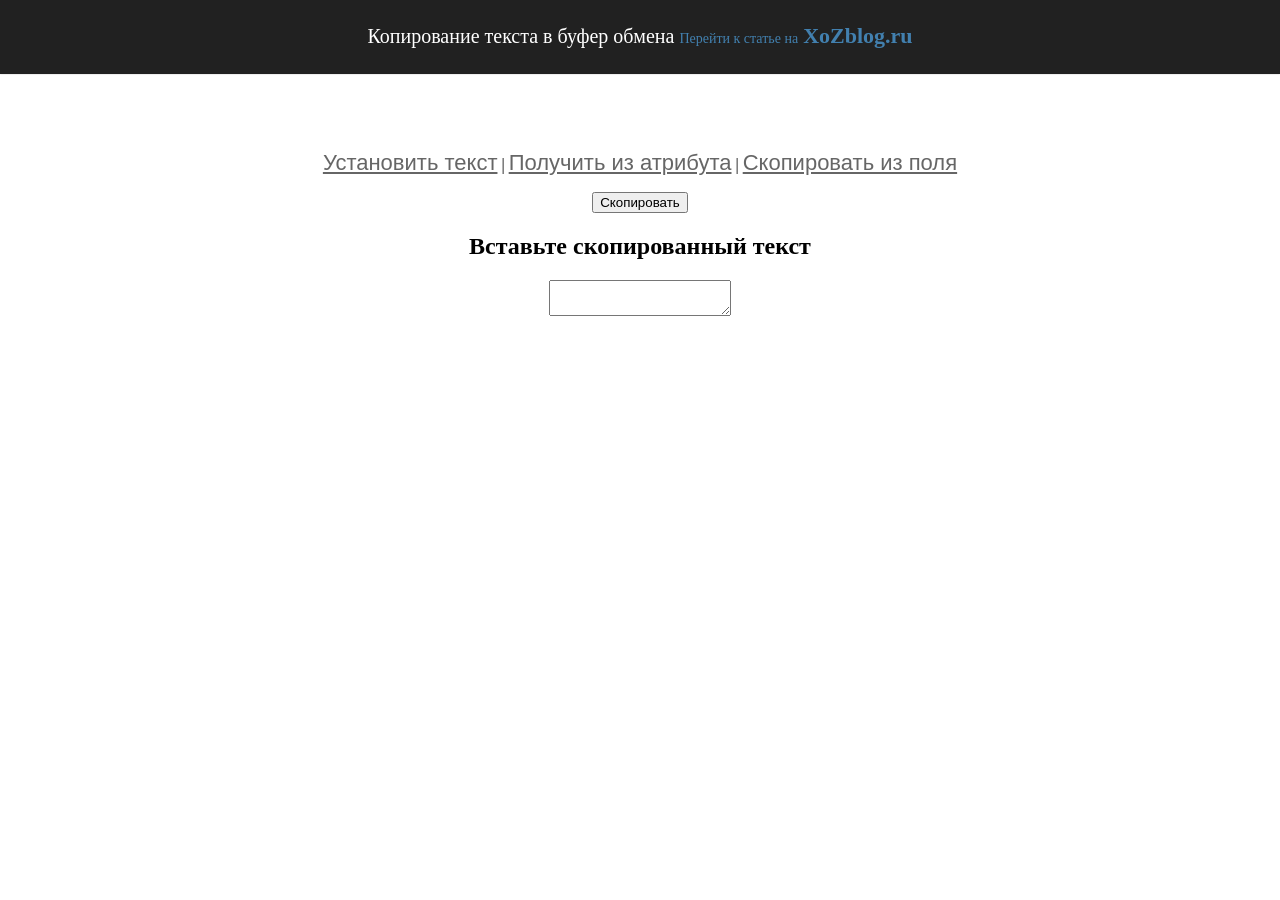
<file: notmyscripts/ZeroClipboard/index.html>
<html>
<head>
<meta charset=utf-8 />
<meta name="description" content="description">
<title>Копирование текста в буфер обмена средствами jQuery, вариант 1 | XoZblog - Demo</title>
<link rel="stylesheet" type="text/css" media="screen" href="style.css"/>
<link rel="stylesheet" type="text/css" media="screen" href="header.css"/>
<script src="jquery.js"></script>
<script src="ZeroClipboard.js"></script>
<script src="main.js"></script>
</head>
<body>
<header>
<p>Копирование текста в буфер обмена <a href="http://xozblog.ru/2014/03/jquery-copy-clipboard/" class="stuts">Перейти к статье на<span>XoZblog.ru</span></a></p>
</header>
  	<center>
  		<nav><a href="index.html">Установить текст</a> | <a href="index1.html">Получить из атрибута</a> | <a href="index2.html">Скопировать из поля</a></nav>
  		<p>
    		<button id="click-to-copy">Скопировать</button>
    		<h2>Вставьте скопированный текст</h2>
    		<textarea></textarea>
    	</p>
	</center>
</body>
</html>
</file>
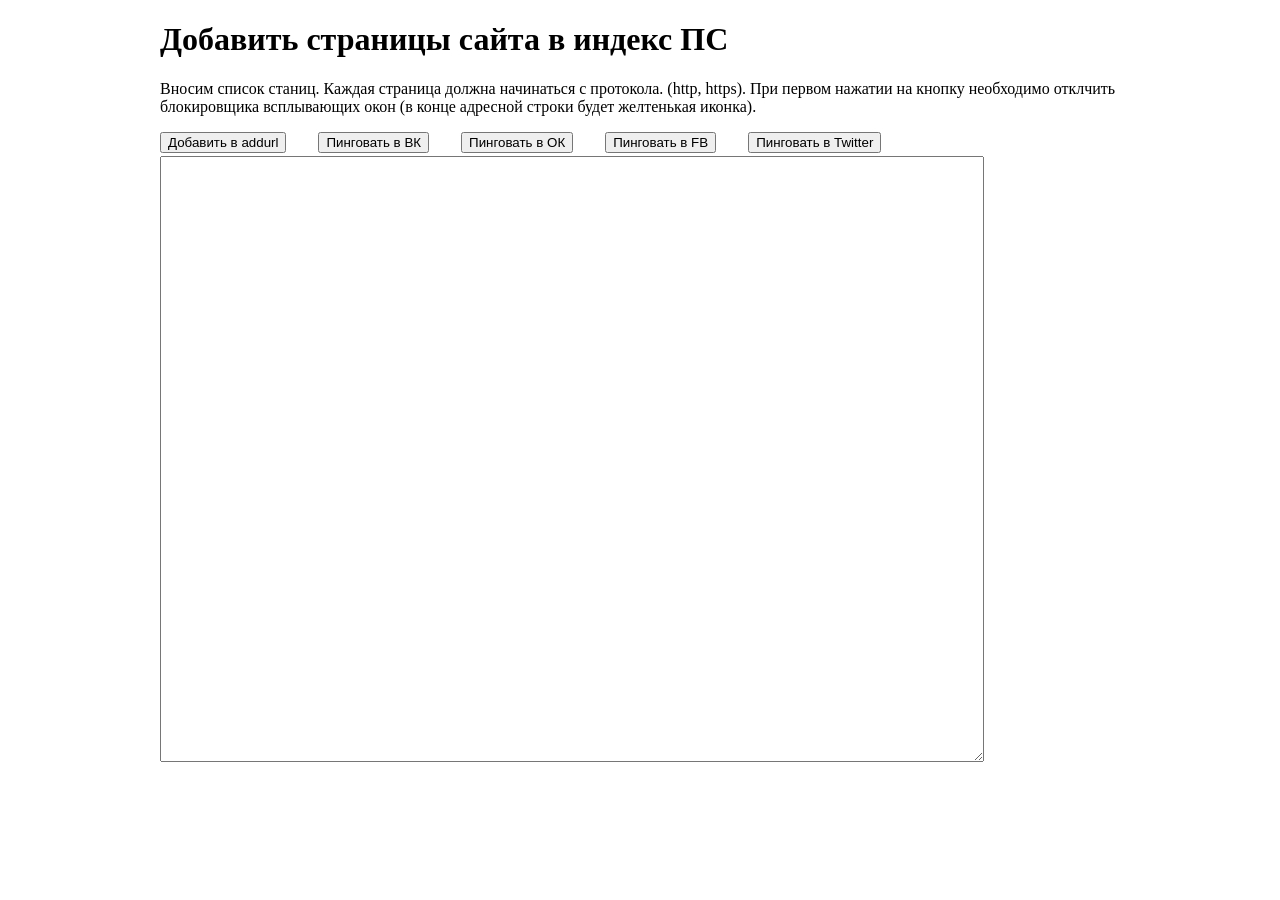
<file: html/addurl.html>
<!DOCTYPE html>
<html lang="ru">

<head>
    <meta charset="UTF-8">
    <title>Add URL</title>
    <link rel="stylesheet" href="loader.css">
    <link rel="stylesheet" href="addurl.css">

</head>

<body>
    <div class="wrap">
        <h1>Добавить страницы сайта в индекс ПС</h1>
        <p class="hint">Вносим список станиц. Каждая страница должна начинаться с протокола. (http, https). При первом нажатии на кнопку необходимо отклчить блокировщика всплывающих окон (в конце адресной строки будет желтенькая иконка).</p>
        <div class="buttons">
            <button id="yandexAddURL">Добавить в addurl</button>
            <button id="vkontakte">Пинговать в ВК</button>
            <button id="odnoklassniki">Пинговать в ОК</button>
            <button id="facebook">Пинговать в FB</button>
            <button id="twitter">Пинговать в Twitter</button>
        </div>
        <div class="main">
            <div class="left">
                <textarea name="urls" id="urls" cols="100" rows="40"></textarea>
            </div>
            <div class="right">
                <div id="errors">

                </div>
                <div id="statistic" style="display:none">
                    <div class="all-count-block">
                        Всего ссылок: <span id="all-count-number"></span>
                    </div>
                    <div class="rest-count-block">
                        Осталось: <span id="rest-count-number" class="blink"></span>
                    </div>
                    <div id="floatingBarsG" style="margin:30px 0">
                        <div class="blockG" id="rotateG_01"></div>
                        <div class="blockG" id="rotateG_02"></div>
                        <div class="blockG" id="rotateG_03"></div>
                        <div class="blockG" id="rotateG_04"></div>
                        <div class="blockG" id="rotateG_05"></div>
                        <div class="blockG" id="rotateG_06"></div>
                        <div class="blockG" id="rotateG_07"></div>
                        <div class="blockG" id="rotateG_08"></div>
                    </div>
                    <button id="stop">Плавненько<br />остановить</button>
                </div>
            </div>

        </div>

        <script type="text/javascript" src="addurl.js"></script>

    </div>
</body>

</html>
</file>
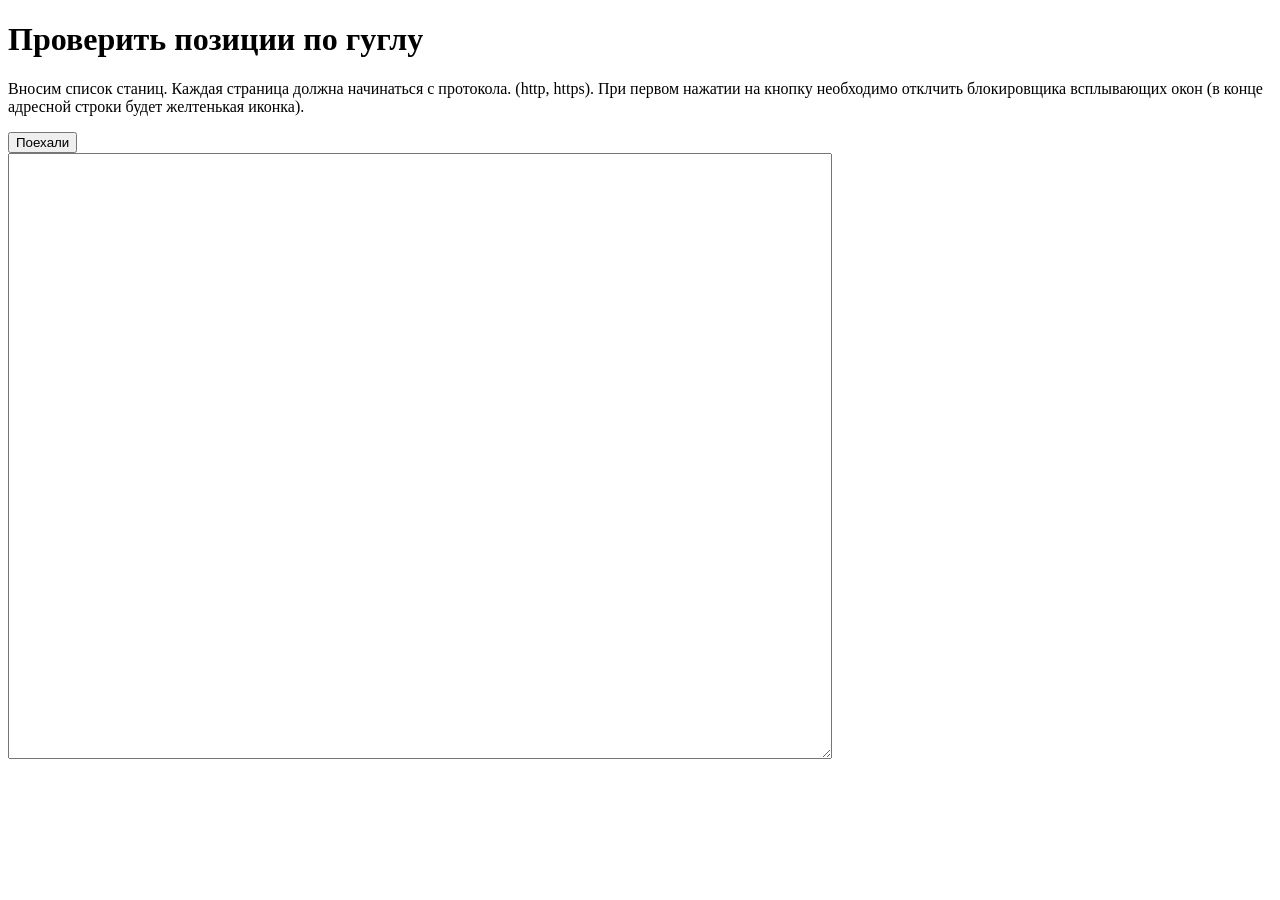
<file: html/checkGoogleSERP.html>
<!DOCTYPE html>
<html lang="ru">

<head>
    <meta charset="UTF-8">
    <title>Проверить позиции по гуглу</title>

</head>
<body>
    <div class="wrap">
        <h1>Проверить позиции по гуглу</h1>
        <p class="hint">Вносим список станиц. Каждая страница должна начинаться с протокола. (http, https). При первом нажатии на кнопку необходимо отклчить блокировщика всплывающих окон (в конце адресной строки будет желтенькая иконка).</p>
        <div class="buttons">
            <button id="go">Поехали</button>
        </div>
        <div class="main">
            <div class="left">
                <textarea name="urls" id="urls" cols="100" rows="40"></textarea>
            </div>
            <div class="right">

            </div>

        </div>

        <script type="text/javascript" src="checkGoogleSERP.js"></script>

    </div>
</body>

</html>
</file>
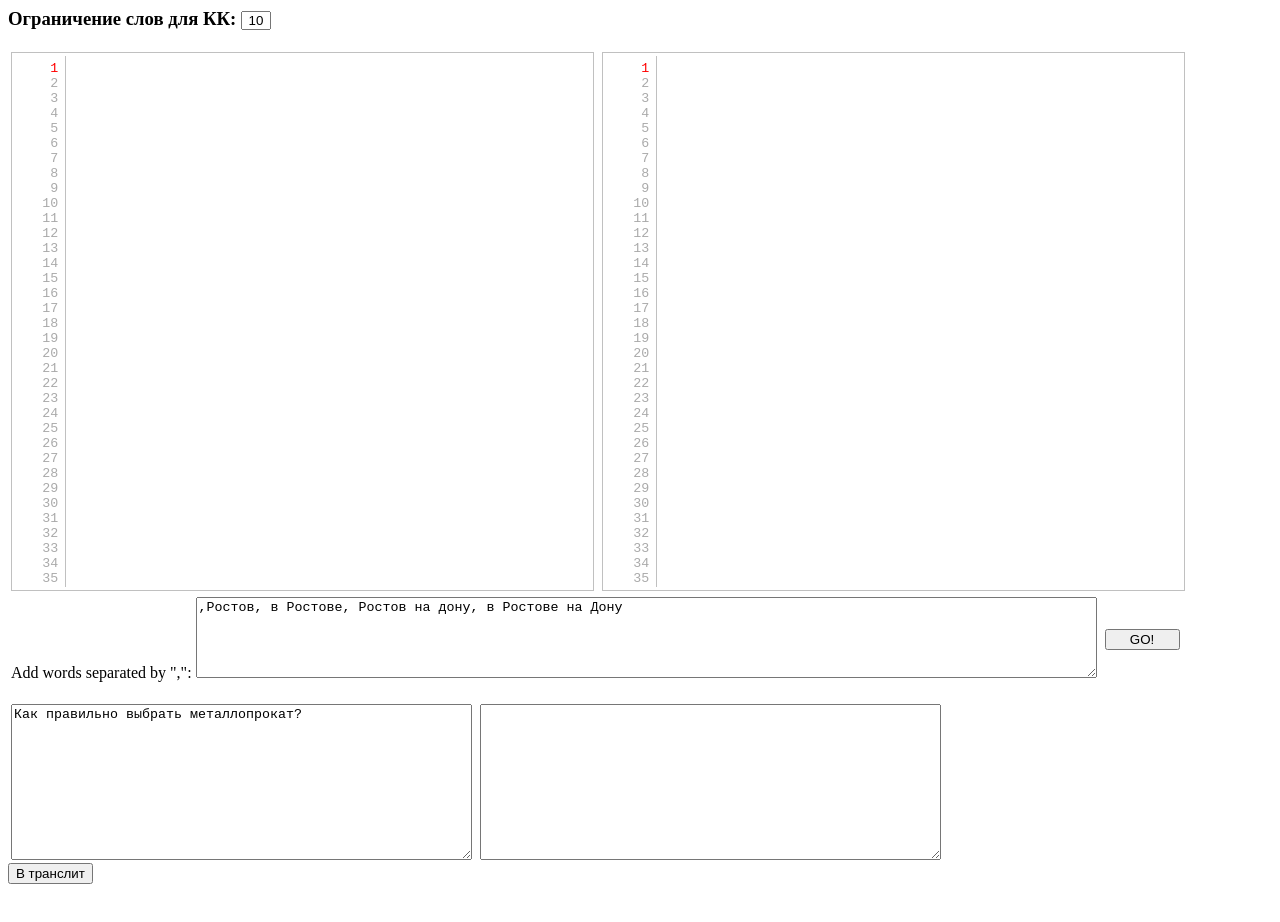
<file: html/termPlusWord.html>
<html>

<head>
    <title>Term plus word</title>
    <meta charset="utf-8">
    <link rel="stylesheet" href="jquery-linedtextarea/jquery-linedtextarea.css">
    <link rel="stylesheet" href="termPW.css">

    <script src="../notmyscripts/jquery.js"></script>
    <script src="jquery-linedtextarea/jquery-linedtextarea.js"></script>
</head>

<body>
    <h3 id="delEmptyLines"class="blink1 hide">Удалите пустые строки!</h3>
    <h3 id="errorMessage" class="blink1 hide">Добавляемые слова встречаются в строках:<span id="errorLines"></span></h3>
    <h3>Ограничение слов для КК: <input type="text" id="kkMaxWord" value="10" style="width: 30px; padding: 0px 5px; text-align: center;">
    <span id="errorMaxWord" class="blink1 hide">Превысили лимит фразы в строках: <span id="errorMaxWordLines" ></span></span> </h3>
    <form action="" name="loandata">
        <table>
            <tr>
                <td>
                    <textarea class="lined" name="terms" cols="70" rows="35"></textarea>
                </td>
                <td></td>
                <td>
                    <textarea class="lined" id="termsResult" cols="70" rows="35"></textarea>
                </td>
            </tr>
        </table>
        <table>
            <tr>
                <td>Add words separated by ",":
                    <textarea cols="110" rows="5" type="text" name="addWord">,Ростов, в Ростове, Ростов на дону, в Ростове на Дону</textarea>
                </td>
                <td></td>
                <td style='border:solid 0px; width:75px;'>
                    <input style="height:100%; width:100%" size="50" type="button" id="goButton" value="GO!">
                </td>
            </tr>
        </table>
    </form>
    <table>
        <tr>
            <td>
                <textarea id="transSource" cols="55" rows="10">Как правильно выбрать металлопрокат?</textarea>
            </td>
            <td></td>
            <td>
                <textarea id="transResult" cols="55" rows="10"></textarea>
            </td>
        </tr>
    </table>
    <input style="margin-bottom:30px/*height:100%; width:100%*/" type="button" id="transBtn" value="В транслит">

    <script type="text/javascript" src="tpwscript.js"></script>
</body>
</html>
</file>
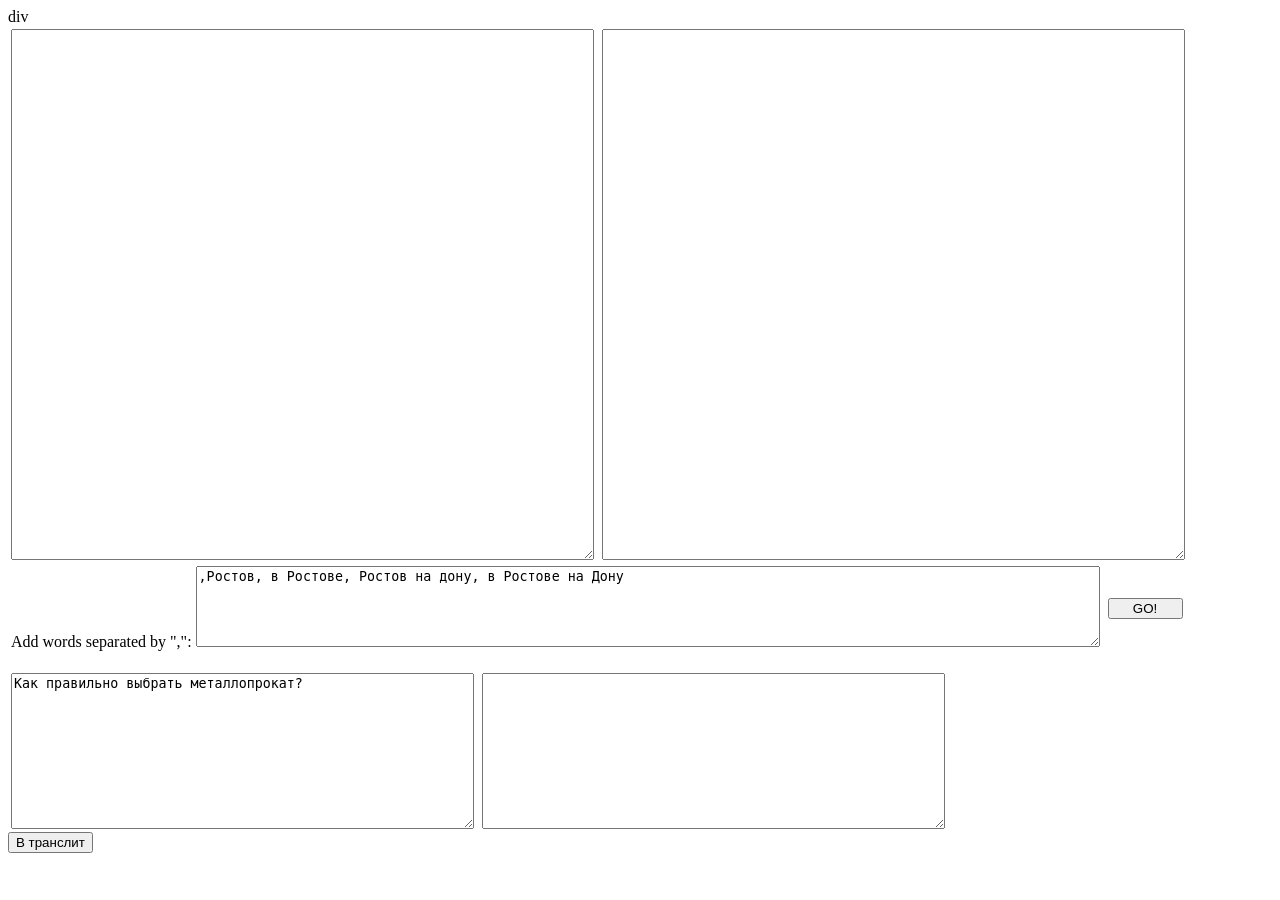
<file: html/translit.html>
<html>
	<head>
	<title>Term plus word</title>
		<meta charset = "utf-8">
	</head>
	<body>
			<script type="text/javascript">

function adding( ) {
	function replaceAll(find, replace, str) {
  return str.replace(new RegExp(find, 'g'), replace);
}
var terms = document.loandata.terms.value;
var addWords = document.loandata.addWord.value;
var termsResult = document.getElementById("termsResult");
termsResult.value = ''; 
addWords = replaceAll(', ', ',',addWords);
var spliter = ",";
var arr = terms.split("\n");
var words = addWords.split(spliter);

for (j = 0; j < words.length; j++) 
{
	for (i = 0; i<arr.length; i++)
	{
		while(arr[i][arr[i].length -1] == " ")
		{
			arr[i] = arr[i].substring(0, arr[i].length - 1);
		}
		termsResult.value += arr[i].toLowerCase() + " " + words[j].toLowerCase() + "\n";
	}
	if (j < words.length -1) termsResult.value += j + "00000000000000000000000000000000000000000000000\n";
}
}

function traslit(text) {
text = text.toLowerCase();
	var transl=new Array();
	transl['а']='a';
	transl['б']='b';
	transl['в']='v';
	transl['г']='g';
	transl['д']='d';
	transl['е']='e';
	transl['ё']='yo';
	transl['ж']='zh';
	transl['з']='z';
	transl['и']='i';
	transl['й']='j';
	transl['к']='k';
	transl['л']='l';
	transl['м']='m';
	transl['н']='n';
	transl['о']='o';
	transl['п']='p';
	transl['р']='r';
	transl['с']='s';
	transl['т']='t';
	transl['у']='u';
	transl['ф']='f';
	transl['х']='h';
	transl['ц']='c';
	transl['ч']='ch';
	transl['ш']='sh';
	transl['щ']='shch';
	transl['ъ']='';
	transl['ы']='y';
	transl['ь']='';
	transl['э']='eh';
	transl['ю']='yu';
	transl['я']='ya';
	transl[' ']='_';
	transl['\n']='\n';
	

	var result='';
	for(var i=0;i<text.length;i++) {
		if(transl[text[i]]!=undefined) { result+=transl[text[i]];}
		else { /*result+=text[i];*/ }
	}
	return result;
}

function trans() {
var text = document.getElementById('transSource').value;
while(text[text.length -1] == " ")
		{
			text = text.substring(0, text.length - 1);
		}
document.getElementById('transResult').value = traslit(text);
}


</script>
div
		<form action="" name="loandata">
			<table>
				<tr><td><textarea name="terms" cols="70" rows="35"></textarea></td>
					<td></td>
					<td><textarea id="termsResult" cols="70" rows="35"></textarea></td>
				</tr>
			</table>
			<table>
				<tr>
					<td>Add words separated by ",": 
						<textarea cols="110" rows="5" type="text" name="addWord" >,Ростов, в Ростове, Ростов на дону, в Ростове на Дону</textarea></td>
					<td></td>
					<td style='border:solid 0px; width:75px;'><input  style="height:100%; width:100%" size="50" type="button" id="goButton" value="GO!" onclick="adding( );"></td>
				</tr>
			</table>
		</form>
		
		<table>
				<tr><td><textarea id="transSource" cols="55" rows="10">Как правильно выбрать металлопрокат?</textarea></td>
					<td></td>
					<td><textarea id="transResult" cols="55" rows="10"></textarea></td>
				</tr>
			</table>
			<input  style="margin-bottom:30px/*height:100%; width:100%*/" type="button" id="transBtn" value="В транслит" onclick="trans();"></td>
	</body>
</html>
</file>
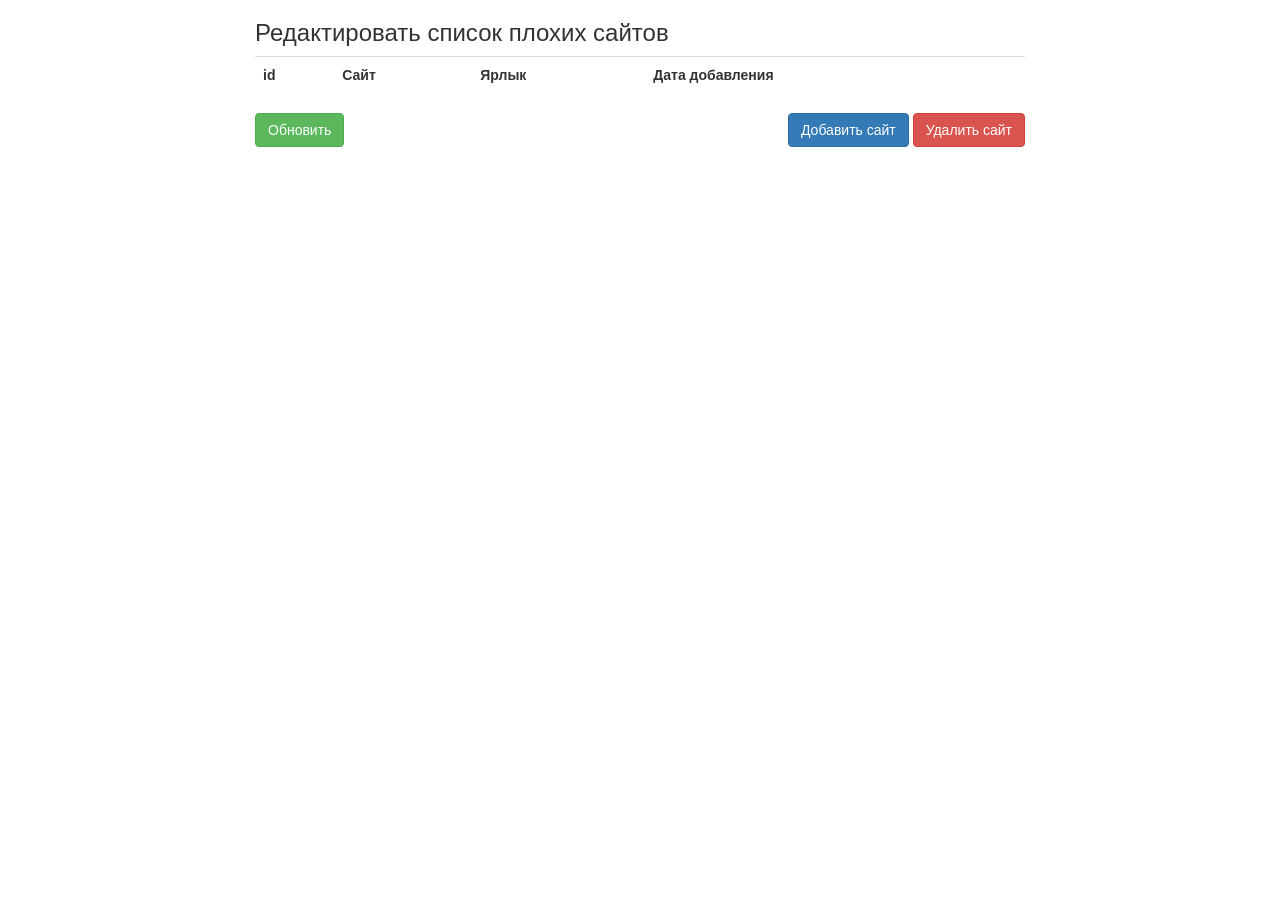
<file: options/options.html>
<!DOCTYPE html>
<html>

<head>
    <title>Настройка Seo Scripts</title>

    <link rel="stylesheet" href="bootstrap.min.css">
    <script src="../notmyscripts/jquery.js"></script>
    <script src="../notmyscripts/bootstrap.min.js"></script>
    <script src="options.js"></script>
    <style>
        .container {
            max-width: 800px;
        }
    </style>
</head>


<body>
    <div class="container">
        <h3>Редактировать список плохих сайтов</h3>
        <table class="table" id="badHostTable">
            <tbody>
                <tr>
                    <th>id</th>
                    <th>Сайт</th>
                    <th>Ярлык</th>
                    <th>Дата добавления</th>

                </tr>
            </tbody>
        </table>
        <button type="button" class="btn btn-success" id="updateBadHost">Обновить</button>
        <span style="    float: right;">
        <button type="button" data-toggle="modal" data-target="#addSiteModal" class="btn btn-primary">Добавить сайт</button>
        <button type="button" data-toggle="modal" data-target="#deleteSiteModal" class="btn btn-danger">Удалить сайт</button>
        </span>

    </div>



    <div class="modal fade" id="addSiteModal">
        <div class="modal-dialog">
            <div class="modal-content">
                <form action="http://strikerdeveloper.myjino.ru/badHosts.php" method="post">
                    <div class="modal-header">
                        <button type="button" class="close" data-dismiss="modal" aria-hidden="true">&times;</button>
                        <h4 class="modal-title">Заявка на добавление сайта</h4>
                    </div>
                    <div class="modal-body">

                        <div>
                            <input type="hidden" name="action" value="add">
                            <h3>Заявка на добавление сайта</h3>
                            <div class="form-group">
                                <label for="hostname">Сайт (без http и слешей)</label>
                                <textarea name="hostname" class="form-control" placeholder="Например: google.com"></textarea>
                            </div>
                            <div class="form-group">
                                <label for="comment">Комментарий</label>
                                <input name="comment" type="text" class="form-control">
                            </div>
                            <div class="form-group">
                                <label for="email">E-Mail</label>
                                <input name="email" type="email" class="form-control">
                            </div>


                        </div>

                    </div>
                    <div class="modal-footer">
                        <button type="button" class="btn btn-default" data-dismiss="modal">Отмена</button>
                        <button type="submit" class="btn btn-primary">Отправить заявку</button>
                    </div>
                </form>
            </div>
            <!-- /.modal-content -->
        </div>
        <!-- /.modal-dialog -->
    </div>
    <!-- /.modal -->

    <div class="modal fade" id="deleteSiteModal">
        <div class="modal-dialog">
            <div class="modal-content">
                <form action="http://strikerdeveloper.myjino.ru/badHosts.php" method="post">
                    <div class="modal-header">
                        <button type="button" class="close" data-dismiss="modal" aria-hidden="true">&times;</button>
                        <h4 class="modal-title">Заявка на удаление сайта</h4>
                    </div>
                    <div class="modal-body">

                        <div>
                            <input type="hidden" name="action" value="delete">
                            <div class="form-group">
                                <label for="siteID">id</label>
                                <input name="siteID" width="100" class="form-control" type="text">
                            </div>
                            <div class="form-group">
                                <label for="comment">Причина</label>
                                <input name="comment" type="text" class="form-control">
                            </div>
                            <div class="form-group">
                                <label for="email">E-Mail</label>
                                <input name="email" type="email" class="form-control">
                            </div>
                        </div>

                    </div>
                    <div class="modal-footer">
                        <button type="button" class="btn btn-default" data-dismiss="modal">Отмена</button>
                        <button type="submit" class="btn btn-primary">Отправить заявку</button>
                    </div>
                </form>
            </div>
            <!-- /.modal-content -->
        </div>
        <!-- /.modal-dialog -->
    </div>
    <!-- /.modal -->
</body>

</html>
</file>
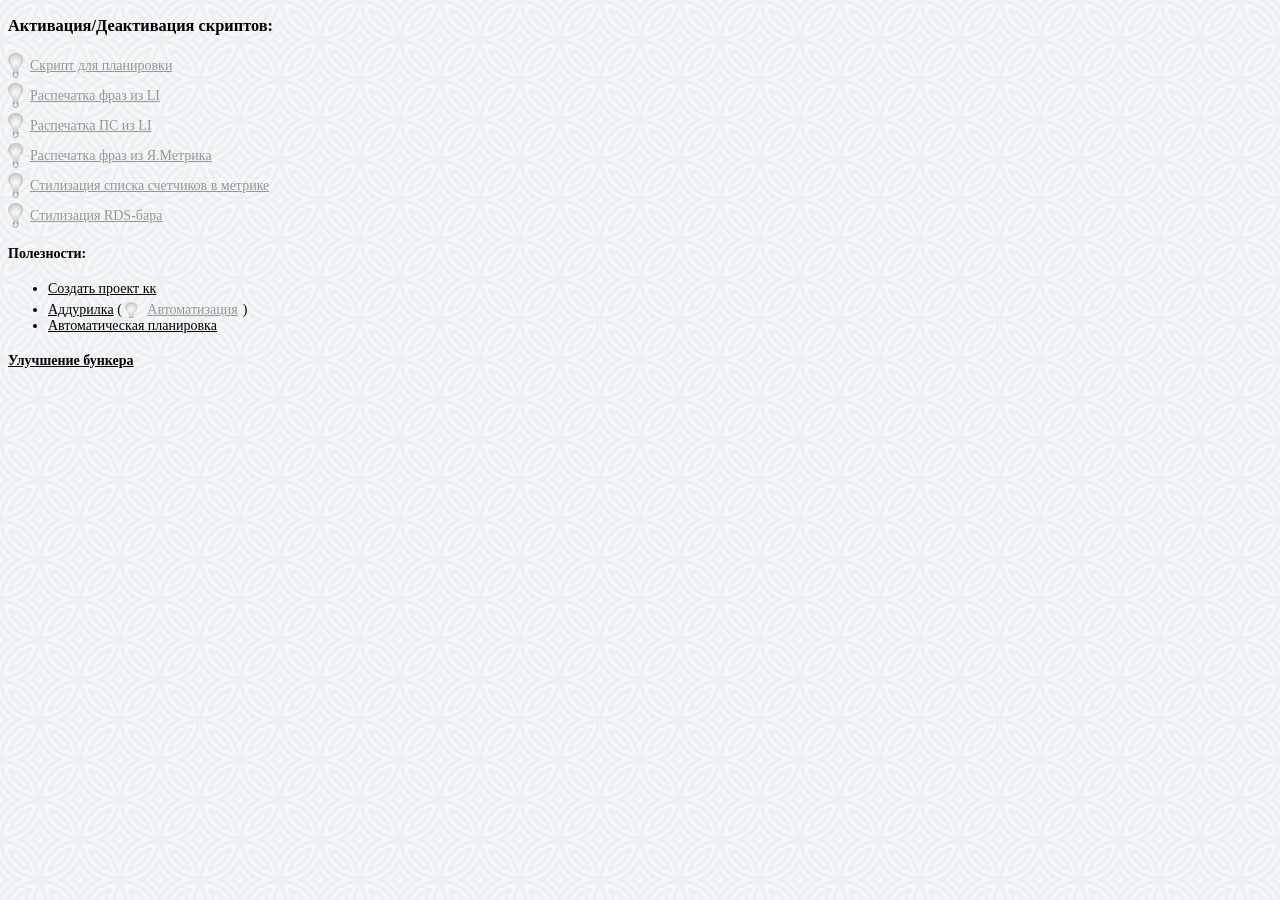
<file: popup/popup.html>
<!DOCTYPE html>
<html>

<head>
    <meta charset="UTF-8">
    <link rel="stylesheet" href="popup.css">
    <script src="../notmyscripts/jquery.js"></script>

    <title>Seo Scripts</title>
</head>

<body style="">
    <main style="width:300px;">
        <h3>Активация/Деактивация скриптов:</h3>

        <input name="planirovka" id="planirovka" type="checkbox" class="checkbox-activation">
        <label for="planirovka">Скрипт для планировки</label>

        <input name="LIphrases" id="LIphrases" type="checkbox" class="checkbox-activation">
        <label for="LIphrases">Распечатка фраз из LI</label>


        <input name="LISearchSistem" id="LISearchSistem" type="checkbox" class="checkbox-activation">
        <label for="LISearchSistem">Распечатка ПС из LI</label>

        <input name="YaMphrases" id="YaMphrases" type="checkbox" class="checkbox-activation">
        <label for="YaMphrases">Распечатка фраз из Я.Метрика</label>

        <input name="metrikaList" id="metrikaList" type="checkbox" class="checkbox-activation">
        <label for="metrikaList">Стилизация списка счетчиков в метрике</label>

        <input name="rdsStyles" id="rdsStyles" type="checkbox" class="checkbox-activation">
        <label for="rdsStyles">Стилизация RDS-бара</label>



        <!--  - <span style="font-size:12px; color:red">временно не работает</span> -->
        <h4>Полезности:</h4>
        <ul>
            <li><a target="__blank" href="../html/termPlusWord.html">Создать проект кк</a></li>

            <li><a target="__blank" href="../html/addurl.html">Аддурилка</a>
                (<input name="addurlAutofocus" id="addurlAutofocus" type="checkbox" class="checkbox-activation">
                <label style="
                display: inline-block;
                background-size: 12.5px;
                line-height: inherit;
                vertical-align: initial;
                height: inherit;
                " for="addurlAutofocus">Автоматизация</label>)
            </li>

            <li><a target="__blank" href="../html/autoPlanirovka/autoPlanirovka.html">Автоматическая планировка</a></li>

        </ul>
        <h4 id="bunkerTitle">Улучшение бункера</h4>
        <div id="bunkerTogglesPanel" class=" hide">
            <input name="topPagination" id="topPagination" type="checkbox" class="checkbox-activation">
            <label for="topPagination">Добавить верхню пагинацию</label>

            <input name="max-font-size" id="max-font-size" type="checkbox" class="checkbox-activation">
            <label for="max-font-size">Адекватный размер шрифта</label>

            <!--
        <span>Сжать бункер</span>
        <input name="squeeze" id="squeeze" type="checkbox" class="checkbox-activation">
        <br>
-->
            <p>
                <label>Для работы следующей функции необходимо указать логин в бункере -
                    <input name="bunLogin" id="bunLogin" type="text" maxlength="15" placeholder="Ваш логин" pattern="[a-z|A-Z|0-9]+">
                </label>
            </p>

            <input name="dopLinks" id="dopLinks" type="checkbox" class="checkbox-activation">
            <label for="dopLinks">Доп ссылки</label>

            <input name="dopLinksTop" id="dopLinksTop" type="checkbox" class="checkbox-activation">
            <label for="dopLinksTop">Доп ссылки вверху</label>
        </div>
    </main>
    <button id="cleanBD">Очистить историю</button>
    <script src="popup.js"></script>
</body>

</html>
</file>
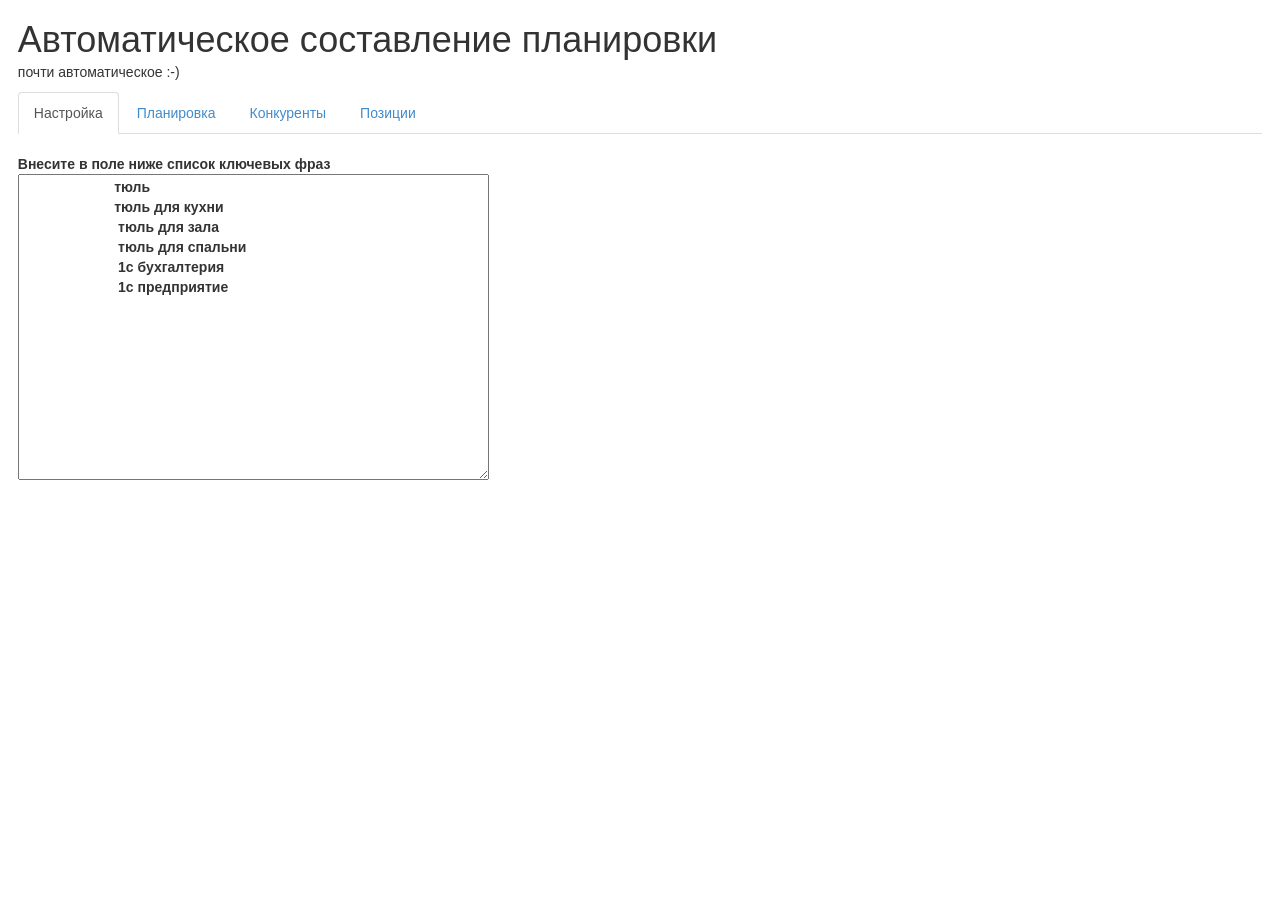
<file: html/autoPlanirovka/autoPlanirovka.html>
<!DOCTYPE html>
<html lang="ru">

<head>
    <meta charset="UTF-8">
    <link rel="stylesheet" href="../../notmyscripts/bootstrap/css/bootstrap.min.css">
    <link rel="stylesheet" href="../../notmyscripts/bootstrap/css/bootstrap-theme.min.css">
    <link rel="stylesheet" href="style.css">


    <title>Автоматическая планировка</title>
</head>

<body>
    <main>
        <h1 style="margin-bottom: 2px;">Автоматическое составление планировки</h1>
        <p style="margin-top: 0px;">почти автоматическое :-)</p>

        <!-- Nav tabs -->
        <ul class="nav nav-tabs">
            <li class="active"><a href="#settings" data-toggle="tab">Настройка</a></li>
            <li><a href="#planirovka" data-toggle="tab">Планировка</a></li>
            <li><a href="#competitors" data-toggle="tab">Конкуренты</a></li>
            <li><a href="#positions" data-toggle="tab">Позиции</a></li>
        </ul>

        <!-- Tab panes -->
        <div class="tab-content">
            <div class="tab-pane active" id="settings">
                <label for="keys">
                    Внесите в поле ниже список ключевых фраз
                    <br>
                    <textarea name="" id="keys" cols="50" rows="15">
                        тюль
                        тюль для кухни
                         тюль для зала
                         тюль для спальни
                         1с бухгалтерия
                         1с предприятие</textarea>
                </label>
            </div>
            <div class="tab-pane container" id="planirovka">
                <button class="btn btn-default" id="go">Поехали!</button>
                <button class="btn btn-default" id="downloadCsv">Скачать csv</button>

                <div class="row">
                    <br>
                    <div class="table-responsive col-lg-8 panel panel-default">
                        <div class="progress progress-striped active" style="display: none">
                            <div class="progress-bar" id="progressbar" role="progressbar" aria-valuenow="45" aria-valuemin="0" aria-valuemax="100" style="width: 0%">
                                <span class="sr-only">45% Complete</span>
                            </div>
                        </div>

                        <table id="planTable" class="planTable table table-hover">
                            <tr>
                                <!--                                <th>№</th>-->
                                <th>Фраза</th>
                                <th>Доп. слова</th>
                                <th>К/Нк</th>
                                <th>Гл/Вн</th>
                                <th class="issue"><span class="glyphicon glyphicon-search"></span></th>
                            </tr>
                            <tbody id="planTable_dad"></tbody>
                        </table>


                    </div>



                    <div class="issueView col-lg-4">

                    </div>
                </div>
            </div>
            <div class="tab-pane" id="competitors">
                <div class="container" id="competitors-block">
<!--
                    <div class="row concurent">


                        <div class="col-md-2 ">xer.ru</div>
                           <div class="col-md-10">
                            <table class="table table-hover ">
                                <tr>
                                    <td>
                                        /fda
                                    </td>
                                    <td>
                                        ваыаыв - 1
                                        <br> ваыаыв - 1
                                        <br> ваыаыв - 1
                                        <br>
                                    </td>
                                </tr>
                                <tr>
                                    <td>
                                        /fafsdafafaf
                                    </td>
                                    <td>
                                        ваыаыв - 1
                                    </td>

                                </tr>
                                <tr>
                                    <td>
                                        /nvjhudshklfs
                                    </td>
                                    <td>
                                        ваыаыв - 1
                                        <br> ваыаыв - 1
                                        <br>
                                </tr>
                            </table>
                        </div>
                    </div>
-->
                </div>
            </div>
            <div class="tab-pane" id="positions">...</div>
        </div>



        <div class="right">
            <table style="display: none;" id="resultTable">
                <tr>
                    <th>Фраза</th>
                    <th>Жирные слова</th>
                </tr>

            </table>
        </div>

        <div class="clr"></div>


    </main>


    <script src="../../notmyscripts/jquery.js"></script>
    <script src="../../notmyscripts/jquery-ui.js"></script>
    <script src="../../notmyscripts/bootstrap/js/bootstrap.min.js"></script>
    <script src="help_funcs.js"></script>
    <script src="Competitor.class.js"></script>
    <script src="js.js"></script>
</body>

</html>
<!--
аренда экскаватора погрузчика в ростове на дону
аренда экскаватора смена
услуги экскаватора
услуги экскаватора в ростове на дону
услуги экскаватора цена


аренда асфальтоукладчика
аренда асфальтоукладчика в ростове на дону
асфальтоукладчик тротуарный аренда
аренда техника асфальтоукладчик


аренда бульдозера

-->
<!--
                    <div class="container planTable">



                        <div class="row">
                            <div class="col-lg-1 number">№</div>
                            <div class="col-lg-5 phrase">Фраза</div>
                            <div class="col-lg-3 addWords">Доп. слова</div>
                            <div class="col-lg-1 commerce">К/Нк</div>
                            <div class="col-lg-1 internal">Гл/Вн</div>
                            <div class="col-lg-1 issue">Выдача</div>
                        </div>

                    </div>
-->
<!--
        <div class="centr">
            <div class="planTable">
                <header>
                    <div class="number">№</div>
                    <div class="phrase">Фраза</div>
                    <div class="addWords">Доп. слова</div>
                    <div class="commerce">К/Нк</div>
                    <div class="internal">Гл/Вн</div>
                    <div class="issue">Выдача</div>
                </header>

            </div>

            <div class="issueView">

            </div>
        </div>
-->
<!--
        <div class="left">

            <label for="keys">Внесите в поле ниже список ключевых фраз</label>
            <br>
            <textarea name="" id="keys" cols="50" rows="15">1с бухгалтерия 1с предприятие</textarea>

            <br>
            <button id="go">Поехали!</button>
        </div>
-->
</file>
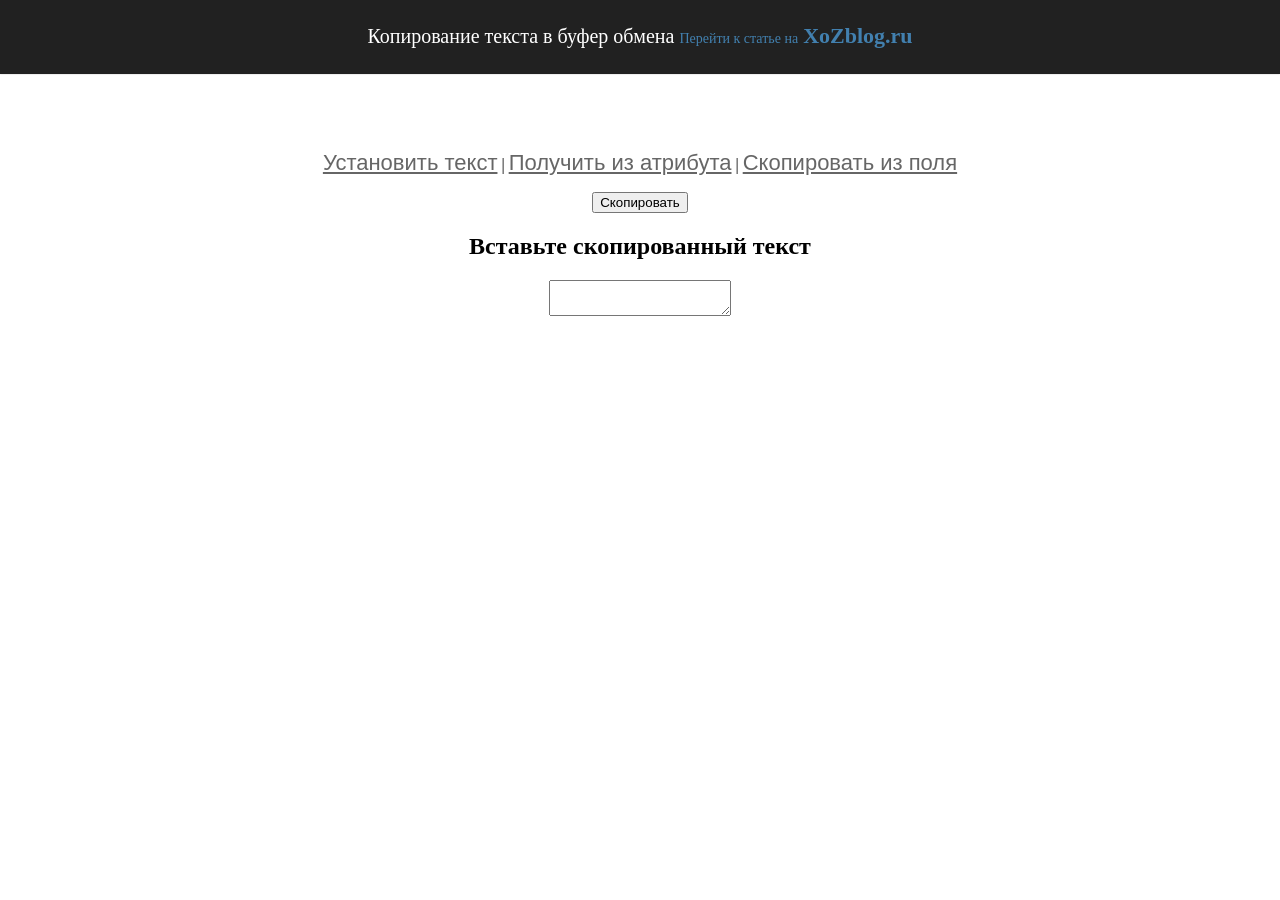
<file: notmyscripts/ZeroClipboard/index1.html>
<html>
<head>
<meta charset=utf-8 />
<meta name="description" content="description">
<title>Копирование текста в буфер обмена средствами jQuery, вариант 2 | XoZblog - Demo</title>
<link rel="stylesheet" type="text/css" media="screen" href="style.css"/>
<link rel="stylesheet" type="text/css" media="screen" href="header.css"/>
<script src="jquery.js"></script>
<script src="ZeroClipboard.js"></script>
<script src="main.js"></script>
</head>
<body>
<header>
<p>Копирование текста в буфер обмена <a href="http://xozblog.ru/2014/03/jquery-copy-clipboard/" class="stuts">Перейти к статье на<span>XoZblog.ru</span></a></p>
</header>
  	<center>
  		<nav><a href="index.html">Установить текст</a> | <a href="index1.html">Получить из атрибута</a> | <a href="index2.html">Скопировать из поля</a></nav>
  		<p>
    		<button id="copy-button" data-clipboard-text="Текст из атрибута!">Скопировать</button>
    		<h2>Вставьте скопированный текст</h2>
    		<textarea></textarea>
    	</p>
	</center>
</body>
</html>
</file>
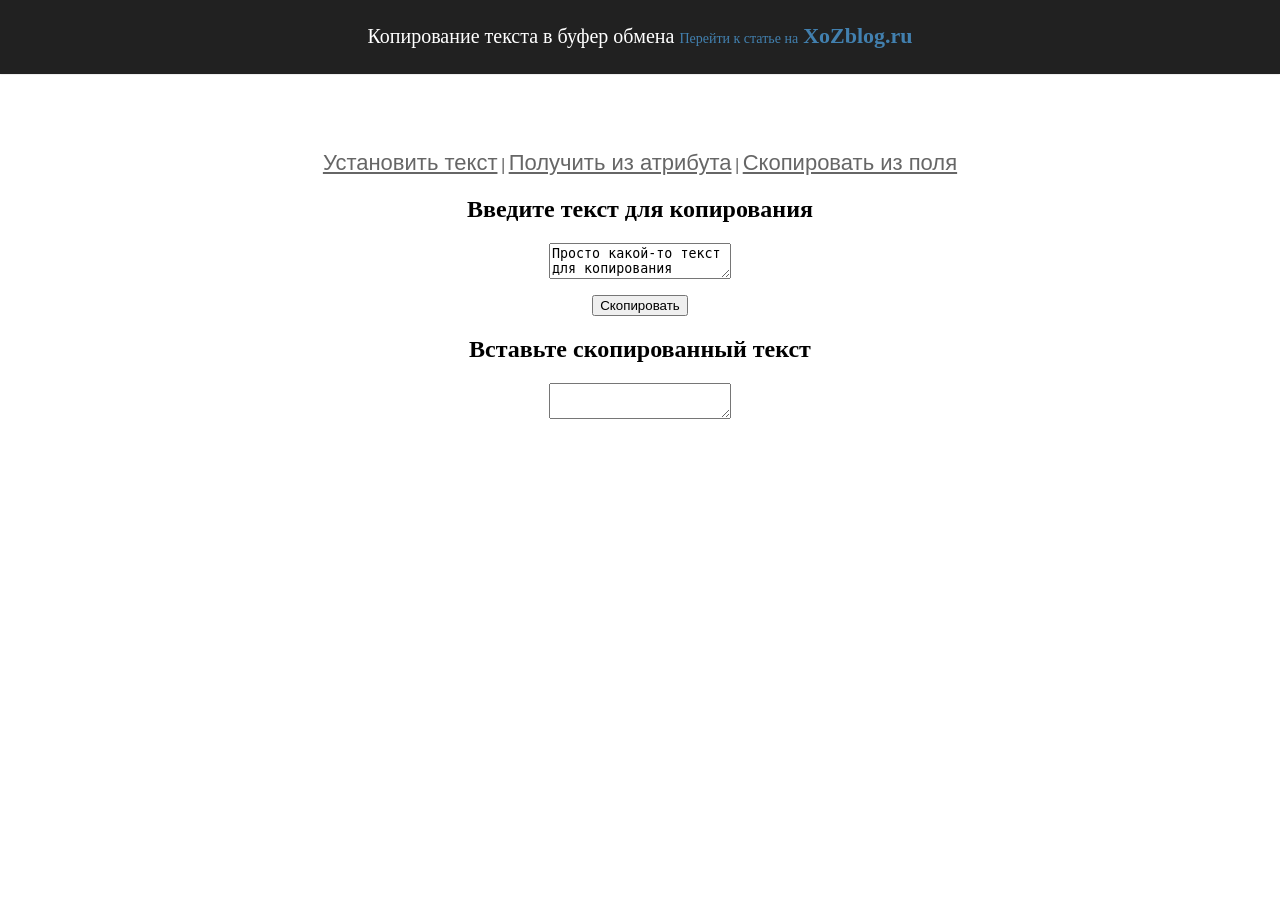
<file: notmyscripts/ZeroClipboard/index2.html>
<html>
<head>
<meta charset=utf-8 />
<meta name="description" content="description">
<title>Копирование текста в буфер обмена средствами jQuery, вариант 3 | XoZblog - Demo</title>
<link rel="stylesheet" type="text/css" media="screen" href="style.css"/>
<link rel="stylesheet" type="text/css" media="screen" href="header.css"/>
<script src="jquery.js"></script>
<script src="ZeroClipboard.js"></script>
<script src="main.js"></script>
</head>
<body>
<header>
<p>Копирование текста в буфер обмена <a href="http://xozblog.ru/2014/03/jquery-copy-clipboard/" class="stuts">Перейти к статье на<span>XoZblog.ru</span></a></p>
</header>
  	<center>
  		<nav><a href="index.html">Установить текст</a> | <a href="index1.html">Получить из атрибута</a> | <a href="index2.html">Скопировать из поля</a></nav>
  		<p>
  			<h2>Введите текст для копирования</h2>
    		<textarea name="clipboard-text" id="clipboard-text">Просто какой-то текст для копирования</textarea>
      </p>
      <p>
    		<button data-clipboard-target="clipboard-text" id="target-to-copy">Скопировать</button>
    		<h2>Вставьте скопированный текст</h2>
    		<textarea></textarea>
    	</p>
	</center>
</body>
</html>
</file>
<file: notmyscripts/ZeroClipboard/style.css>
body {
	margin-top: 150px;
}
nav a {
	font-family: Arial;
	color: #666;
	text-decoration: underline;
	font-size: 22px;
}
nav a:hover {
	color: #000;
}
</file>
<file: notmyscripts/ZeroClipboard/header.css>
header {
      background-color:#212121;
      top:0;
      box-shadow: 0 -1px 2px #111111;
      display:block;
      height:auto;
      left:0;
      position:fixed;
      width:100%;
      z-index:100;
  }
  header p {
      font-size:20px !important;
	  position:relative;
	  display:block;
	  margin:20px 0 20px 0;
      font-family:tahoma;
      font-weight:normal;
	  text-align:center;
      color:#fff;
  }
  header a.stuts,a.stuts:visited{
      border:none;
      text-decoration:none;
      font-family:tahoma;
      color:#4280af;
      font-size:14px;
      line-height:31px;
  }
  header a.stuts:hover {
    color:#fffb89;
  }
  header .stuts span {
      font-size:22px;
      font-weight:bold;
      margin-left:5px;
  }
</file>
<file: html/loader.css>
.blockG {
            position: absolute;
            background-color: rgb(255, 255, 255);
            width: 10px;
            height: 23px;
            border-radius: 8px 8px 0 0;
            -o-border-radius: 8px 8px 0 0;
            -ms-border-radius: 8px 8px 0 0;
            -webkit-border-radius: 8px 8px 0 0;
            -moz-border-radius: 8px 8px 0 0;
            transform: scale(0.4);
            -o-transform: scale(0.4);
            -ms-transform: scale(0.4);
            -webkit-transform: scale(0.4);
            -moz-transform: scale(0.4);
            animation-name: fadeG;
            -o-animation-name: fadeG;
            -ms-animation-name: fadeG;
            -webkit-animation-name: fadeG;
            -moz-animation-name: fadeG;
            animation-duration: 1.2s;
            -o-animation-duration: 1.2s;
            -ms-animation-duration: 1.2s;
            -webkit-animation-duration: 1.2s;
            -moz-animation-duration: 1.2s;
            animation-iteration-count: infinite;
            -o-animation-iteration-count: infinite;
            -ms-animation-iteration-count: infinite;
            -webkit-animation-iteration-count: infinite;
            -moz-animation-iteration-count: infinite;
            animation-direction: normal;
            -o-animation-direction: normal;
            -ms-animation-direction: normal;
            -webkit-animation-direction: normal;
            -moz-animation-direction: normal;
        }

        #rotateG_01 {
            left: 0;
            top: 27px;
            animation-delay: 0.45s;
            -o-animation-delay: 0.45s;
            -ms-animation-delay: 0.45s;
            -webkit-animation-delay: 0.45s;
            -moz-animation-delay: 0.45s;
            transform: rotate(-90deg);
            -o-transform: rotate(-90deg);
            -ms-transform: rotate(-90deg);
            -webkit-transform: rotate(-90deg);
            -moz-transform: rotate(-90deg);
        }

        #rotateG_02 {
            left: 8px;
            top: 10px;
            animation-delay: 0.6s;
            -o-animation-delay: 0.6s;
            -ms-animation-delay: 0.6s;
            -webkit-animation-delay: 0.6s;
            -moz-animation-delay: 0.6s;
            transform: rotate(-45deg);
            -o-transform: rotate(-45deg);
            -ms-transform: rotate(-45deg);
            -webkit-transform: rotate(-45deg);
            -moz-transform: rotate(-45deg);
        }

        #rotateG_03 {
            left: 25px;
            top: 3px;
            animation-delay: 0.75s;
            -o-animation-delay: 0.75s;
            -ms-animation-delay: 0.75s;
            -webkit-animation-delay: 0.75s;
            -moz-animation-delay: 0.75s;
            transform: rotate(0deg);
            -o-transform: rotate(0deg);
            -ms-transform: rotate(0deg);
            -webkit-transform: rotate(0deg);
            -moz-transform: rotate(0deg);
        }

        #rotateG_04 {
            right: 8px;
            top: 10px;
            animation-delay: 0.9s;
            -o-animation-delay: 0.9s;
            -ms-animation-delay: 0.9s;
            -webkit-animation-delay: 0.9s;
            -moz-animation-delay: 0.9s;
            transform: rotate(45deg);
            -o-transform: rotate(45deg);
            -ms-transform: rotate(45deg);
            -webkit-transform: rotate(45deg);
            -moz-transform: rotate(45deg);
        }

        #rotateG_05 {
            right: 0;
            top: 27px;
            animation-delay: 1.05s;
            -o-animation-delay: 1.05s;
            -ms-animation-delay: 1.05s;
            -webkit-animation-delay: 1.05s;
            -moz-animation-delay: 1.05s;
            transform: rotate(90deg);
            -o-transform: rotate(90deg);
            -ms-transform: rotate(90deg);
            -webkit-transform: rotate(90deg);
            -moz-transform: rotate(90deg);
        }

        #rotateG_06 {
            right: 8px;
            bottom: 7px;
            animation-delay: 1.2s;
            -o-animation-delay: 1.2s;
            -ms-animation-delay: 1.2s;
            -webkit-animation-delay: 1.2s;
            -moz-animation-delay: 1.2s;
            transform: rotate(135deg);
            -o-transform: rotate(135deg);
            -ms-transform: rotate(135deg);
            -webkit-transform: rotate(135deg);
            -moz-transform: rotate(135deg);
        }

        #rotateG_07 {
            bottom: 0;
            left: 25px;
            animation-delay: 1.35s;
            -o-animation-delay: 1.35s;
            -ms-animation-delay: 1.35s;
            -webkit-animation-delay: 1.35s;
            -moz-animation-delay: 1.35s;
            transform: rotate(180deg);
            -o-transform: rotate(180deg);
            -ms-transform: rotate(180deg);
            -webkit-transform: rotate(180deg);
            -moz-transform: rotate(180deg);
        }

        #rotateG_08 {
            left: 8px;
            bottom: 7px;
            animation-delay: 1.5s;
            -o-animation-delay: 1.5s;
            -ms-animation-delay: 1.5s;
            -webkit-animation-delay: 1.5s;
            -moz-animation-delay: 1.5s;
            transform: rotate(-135deg);
            -o-transform: rotate(-135deg);
            -ms-transform: rotate(-135deg);
            -webkit-transform: rotate(-135deg);
            -moz-transform: rotate(-135deg);
        }

        @keyframes fadeG {
            0% {
                background-color: rgb(0, 0, 0);
            }
            100% {
                background-color: rgb(255, 255, 255);
            }
        }

        @-o-keyframes fadeG {
            0% {
                background-color: rgb(0, 0, 0);
            }
            100% {
                background-color: rgb(255, 255, 255);
            }
        }

        @-ms-keyframes fadeG {
            0% {
                background-color: rgb(0, 0, 0);
            }
            100% {
                background-color: rgb(255, 255, 255);
            }
        }

        @-webkit-keyframes fadeG {
            0% {
                background-color: rgb(0, 0, 0);
            }
            100% {
                background-color: rgb(255, 255, 255);
            }
        }

        @-moz-keyframes fadeG {
            0% {
                background-color: rgb(0, 0, 0);
            }
            100% {
                background-color: rgb(255, 255, 255);
            }
        }
</file>
<file: html/addurl.css>
.wrap {
    width: 960px;
    margin: 0 auto;
}
.main {
    display: table;
}
.main textarea,
.main > div {
    display: table-cell;
    vertical-align: top;
}
.right {
    padding: 20px;
}
.right {
    font-size: 16px;
}
.buttons {
    margin: 10px 0 3px;
}
.buttons button {
    margin-right: 28px
}
#errors {
    color: red;
}
.blink {
    -webkit-animation: blink 1s linear infinite;
    animation: blink 1s linear infinite;
}
@-webkit-keyframes blink {
    50% {
        color: rgb(34, 34, 34);
    }
    51% {
        color: rgba(34, 34, 34, 0);
    }
    100% {
        color: rgba(34, 34, 34, 0);
    }
}
@keyframes blink {
    50% {
        color: rgb(34, 34, 34);
    }
    51% {
        color: rgba(34, 34, 34, 0);
    }
    100% {
        color: rgba(34, 34, 34, 0);
    }
}
.hide {
    display: none;
}
#floatingBarsG {
    position: relative;
    width: 60px;
    height: 75px;
    margin: auto;
}
</file>
<file: html/termPW.css>
.hide {
    display: none;
}

.blink1 {
  -webkit-animation: blink1 2s linear infinite;
  animation: blink1 2s linear infinite;
}
@-webkit-keyframes blink1 {
  0% { color: rgba(255, 0, 0, 1); }
  50% { color: rgba(255, 0, 0, 0); }
  100% { color: rgba(255, 0, 0, 1); }
}
@keyframes blink1 {
  0% { color: rgba(255, 0, 0, 1); }
  50% { color: rgba(255, 0, 0, 0); }
  100% { color: rgba(255, 0, 0, 1); }
}
</file>
<file: popup/popup.css>
body {
    background: url(img/bg1.png) #F2EDED repeat;
    font-size:14px;
}
a, a:link {
    color: black;
}
h4#bunkerTitle  {
    margin-bottom: 2px;
    text-decoration: underline;
    cursor: pointer;
}
.checkbox-activation {
    width: 20px;
    height: 20px;
    border: none;
    color: #fff;
    margin: 0 0 0 5px;
    padding: 5px 4px 3px 5px;
}
#cleanBD {
    float: right;
    margin-bottom: 5px;
    display: none;
}
input[type="checkbox"] {
    display: none;
}
input[type="checkbox"] + label {
    display: block;
    line-height: 25px;
    margin-top: 5px;
    vertical-align: middle;
    padding-left: 22px;
    padding-right: 5px;
    height: 25px;
    cursor: pointer;
    text-decoration: underline;
    /*    border-bottom: 1px solid lightgray;*/
    color: #969696;
    background: url('img/lampVert.png') no-repeat top left;
}
input[type="checkbox"]:disabled  + label{
    text-decoration: line-through;
    cursor: not-allowed;
}
input[type="checkbox"]:disabled  + label:after{
    display: inline-block;
    content: "(Введите логин выше)";
    font-size: 12px;
    color: black;
    text-decoration: underline;
}
input[type="checkbox"]:checked + label {
    /*    border-bottom: 1px solid black;*/
    color: black;
    background: url('img/lampVert.png') no-repeat bottom left;
}
input#bunLogin {
    border: 0px;
    border-bottom: 1px solid lightgray;
    width: 125px;
    padding-left: 5px;
    background: url(img/bg1.png) #F2EDED repeat;
    text-align: left;
    font-style: italic;
    font-weight: bold;
/*    text-decoration: underline;*/
}
input#bunLogin:focus {
    outline: none;
}

.hide {
    display: none;
}
#dopLinks {

}
</file>
<file: html/autoPlanirovka/style.css>
main {
   width: 98%;
    margin: 0 auto;
    padding: 0 5px;
}
.tab-pane {
    width: 99%;
    padding: 20px 0;
}

table.planTable th {
    text-align: center;
}


table.planTable > tbody > tr > td {
    padding: 1px;
    text-align: center;
}

table.planTable td.phrase, table.planTable td.addWords {
    text-align: left;
}


/*
td.issue, th.issue, td.internal, td.commerce, th.internal, th.commerce {
    width: 100px !important;
}
*/

td.commerce, td.issue {
    cursor: pointer;
}

a.issue {
    display: block;
}

td.commerce:hover, td.issue:hover {
    background-color: rgba(191, 215, 234, 0.4);
}

td.addWords span.glyphicon.glyphicon-remove {
    top: 2px;
    font-size: 13px;
    margin-left: 2px;
    cursor: pointer;
    color: gainsboro;
}

td.addWords span.glyphicon.glyphicon-remove:hover {
    text-decoration: underline;
    color: black;
}

/*.popover-content {width: 400px;}*/

div.popover {
    /* width: 5550px; */
    max-width: 550px;
}
.snippetsBlock {
/*    position: relative;*/
}

.snippetsBlock > h3 {
    margin-top: 2px;
    border-radius: 5px;
    padding: 7px 0;
    font-size: 17px;
}

h3.bg-info.text-center:before {
    content: 'Запрос ';
    font-weight: normal;
    line-height: 1;
    color: #999;
    font-size: 65%;
}

.snippet {
    padding-left: 10px;
    border-bottom: 1px solid #ddd;
    padding: 5px 2px 5px 5px;
}

div.snippet:nth-child(odd) {
    background-color: #F3F1F1;
}

.snippet > h4 {
    margin: 0;
}

.snippet > h4 > a {
    color: #004FDA;
}

.snippet > p.url {
    margin-bottom: 3px;
}

.snippet > p.url > a {
    color : #070;
}

.snippet > p.text {
    display: none;
    font-size: 13px;
    line-height: 17px;
}

.concurent .table tr > td:first-child {
    width: 70%;
}

.row.concurent {
    border: 1px solid black;
    margin-bottom: 10px;
    border-radius: 10px;
        padding: 2px;
}

span.glyphicon.glyphicon-remove {
    cursor: pointer;
}

span.glyphicon.glyphicon-remove.concurent-remove {
    font-size: 17px;
}

/*
.left {
    float: left;
    width: 400px;
}

.right {
    float: right;
    width: 800px;
}

.centr {
  min-height: 1000px;

}

.centr > div {
    display: inline-block;
        vertical-align: top;
}

.clr {
 clear: both;
}

.planTable {
    border: 1px solid;
    display: inline-block;
}

.planTable > section, .planTable > header {
    border-bottom: 1px solid #9E9E9E;
}

.planTable > header > div, .planTable > section > div {
     border-right: 1px solid;
    display: inline-block;
    padding: 3px 20px 3px 3px;
}

.planTable > header > div {

    text-align: center;
    font-weight: bold;

}



.number {
    width: 22px;
    text-align: left;
}

.phrase {
    width: 400px;
    text-align: left;
}

.addWords {
    width: 300px;
    text-align: left;
}

.commerce {
    width: 65px;
    text-align: center;
}

.internal {
    text-align: center;
    width: 65px;
}

.snippetsBlock {
    display: none;
    width: 600px;

}


/*

.planTable section > h2 {
    border: 1px solid;
    height: 40px;
    line-height: 40px;
    margin-bottom: 0px;
}

.planTable section > .snippetsBlock {
    display: none;
    width: 95%;
    margin: 0 20px;

}

.planTable .snippetsBlock > div {
    padding: 0 0 5px 5px;
    margin-top: 10px;
    border-bottom: 1px solid #9E9E9E;
}

.planTable .snippetsBlock div h3 a{
    color : blue;
    text-decoration: none;
}

.planTable .snippetsBlock div h3 {
    margin: 0px;
}

.planTable .snippetsBlock div p {
    margin: 0px;
}
</file>
